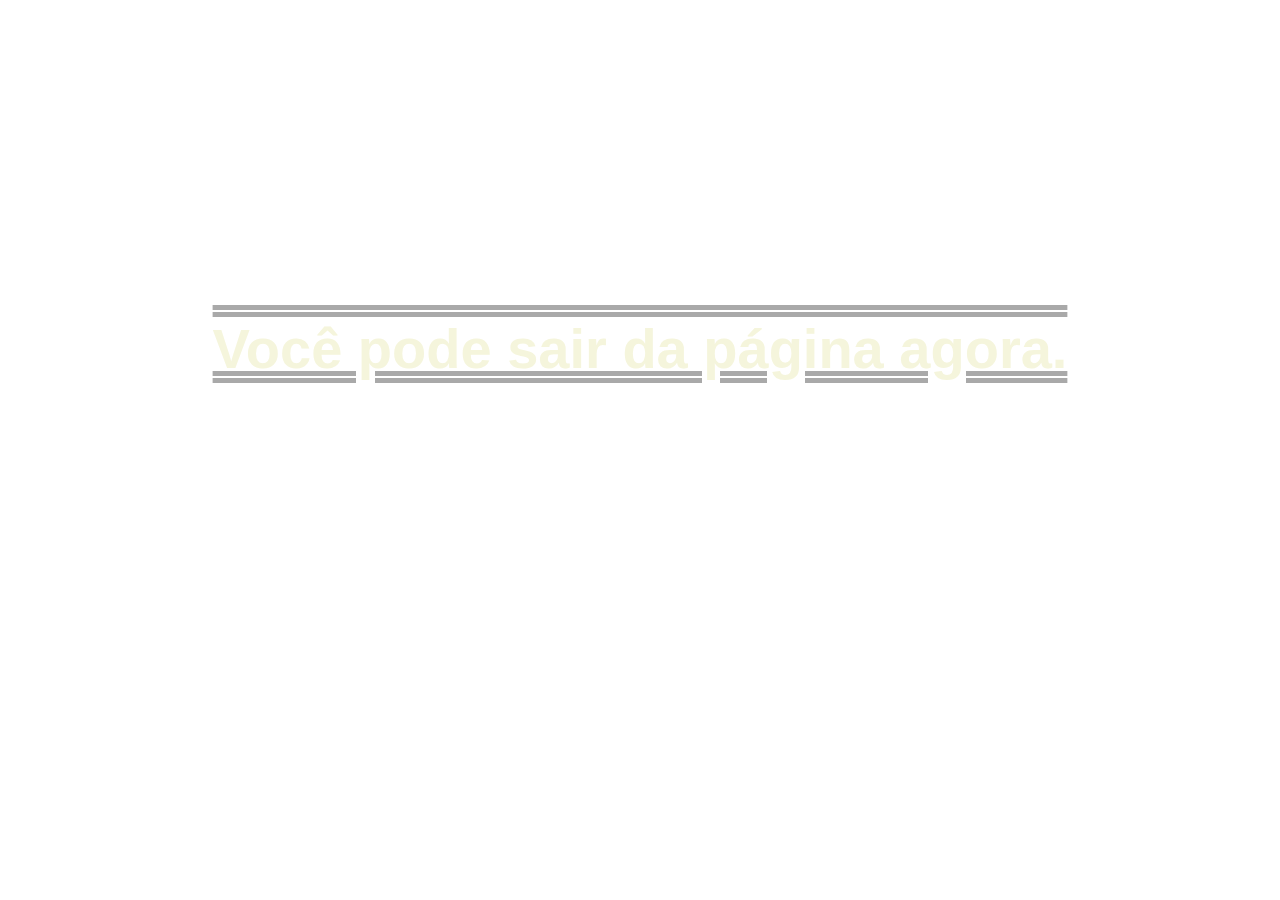
<file: index.html>
<!DOCTYPE html>
<html lang="en">
<head>
    <meta charset="UTF-8">
    <meta http-equiv="X-UA-Compatible" content="IE=edge">
    <meta name="viewport" content="width=device-width, initial-scale=1.0">
    <title>Idade</title>
    <link rel="stylesheet" href="style.css">
</head>
<body>
    <h1>Você pode sair da página agora.</h1>
    <script src="script.js"></script>
</body>
</html>
</file>
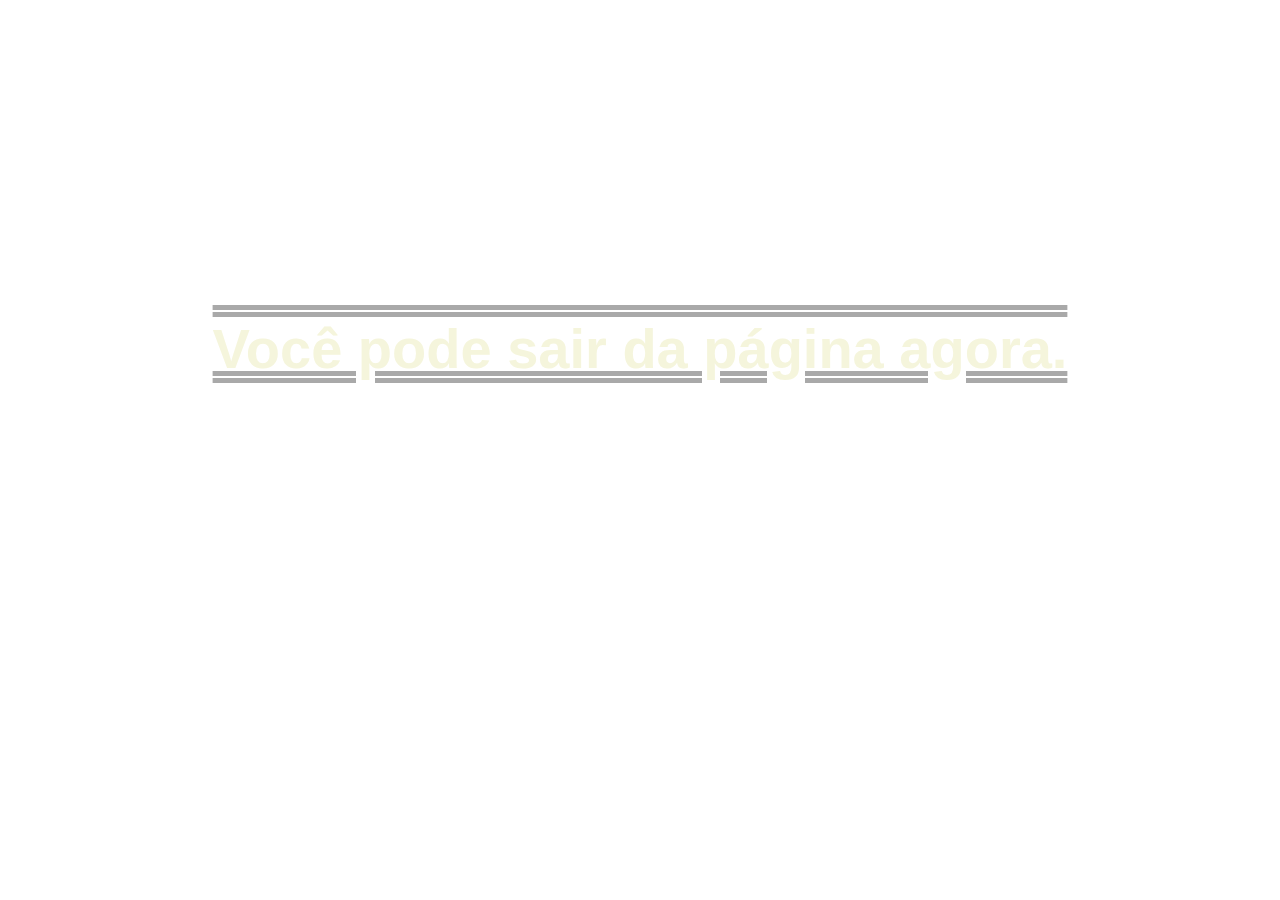
<file: Aula7.html>
<!DOCTYPE html>
<html lang="en">
<head>
    <meta charset="UTF-8">
    <meta http-equiv="X-UA-Compatible" content="IE=edge">
    <meta name="viewport" content="width=device-width, initial-scale=1.0">
    <title>Idade</title>
    <link rel="stylesheet" href="style.css">
</head>
<body>
    <h1>Você pode sair da página agora.</h1>
    <script src="script.js"></script>
</body>
</html>
</file>
<file: style.css>
body{
    background-image: url(https://static.vecteezy.com/ti/vetor-gratis/p3/1849553-fundo-ouro-moderno-gratis-vetor.jpg);
    text-align: center;
    font-family: Arial, Helvetica, sans-serif;
    color: beige;
}
h1{
    margin-top: 25%;
    font-size: 350%;
    text-decoration: overline underline double darkgrey;
}
</file>
